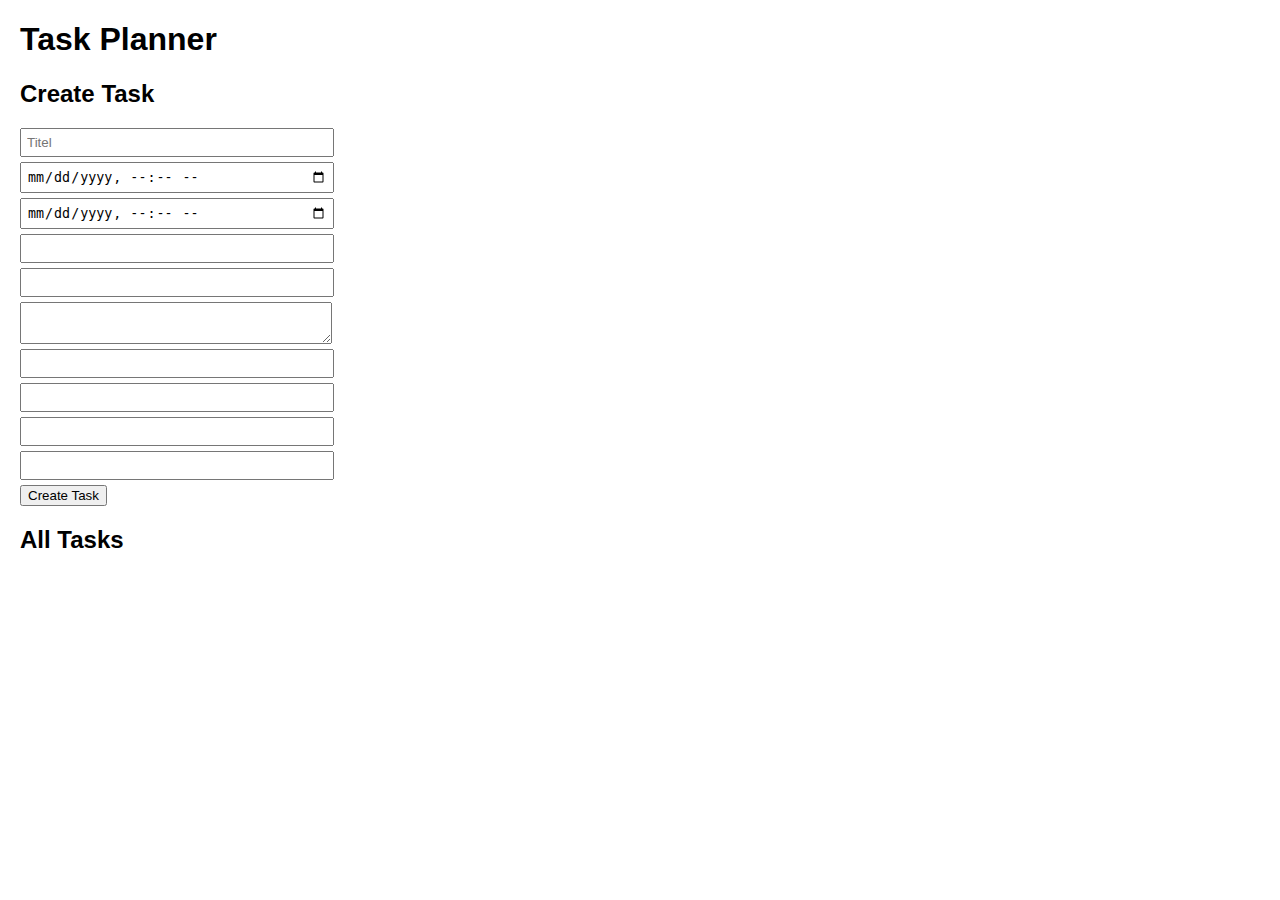
<file: frontend/index.html>
<!DOCTYPE html>
<html lang="en">
<head>
  <meta charset="UTF-8">
  <title>Task Planner</title>
  <link rel="stylesheet" href="style.css">
</head>
<body>
  <h1>Task Planner</h1>

  <h2>Create Task</h2>
    <form id="taskForm">
        <input type="text" id="titel" placeholder="Titel" required />
        <input type="datetime-local" id="beginn" required />
        <input type="datetime-local" id="ende" />
        <input type="text" id="ort" />
        <input type="text" id="koordinaten" />

        <textarea id="notiz"></textarea>

        <input type="number" id="kategorie_id" required />
        <input type="number" id="prioritaet_id" required />
        <input type="number" id="fortschritt_id" required />
        <input type="number" id="benutzer_id" required />
        
        <button type="submit">Create Task</button>
    </form>

  <h2>All Tasks</h2>
  <ul id="task-list"></ul>

  <script src="script.js"></script>
</body>
</html>
</file>
<file: frontend/style.css>
body {
  font-family: Arial, sans-serif;
  margin: 20px;
}

form input, form textarea {
  display: block;
  margin: 5px 0;
  padding: 5px;
  width: 300px;
}
</file>
